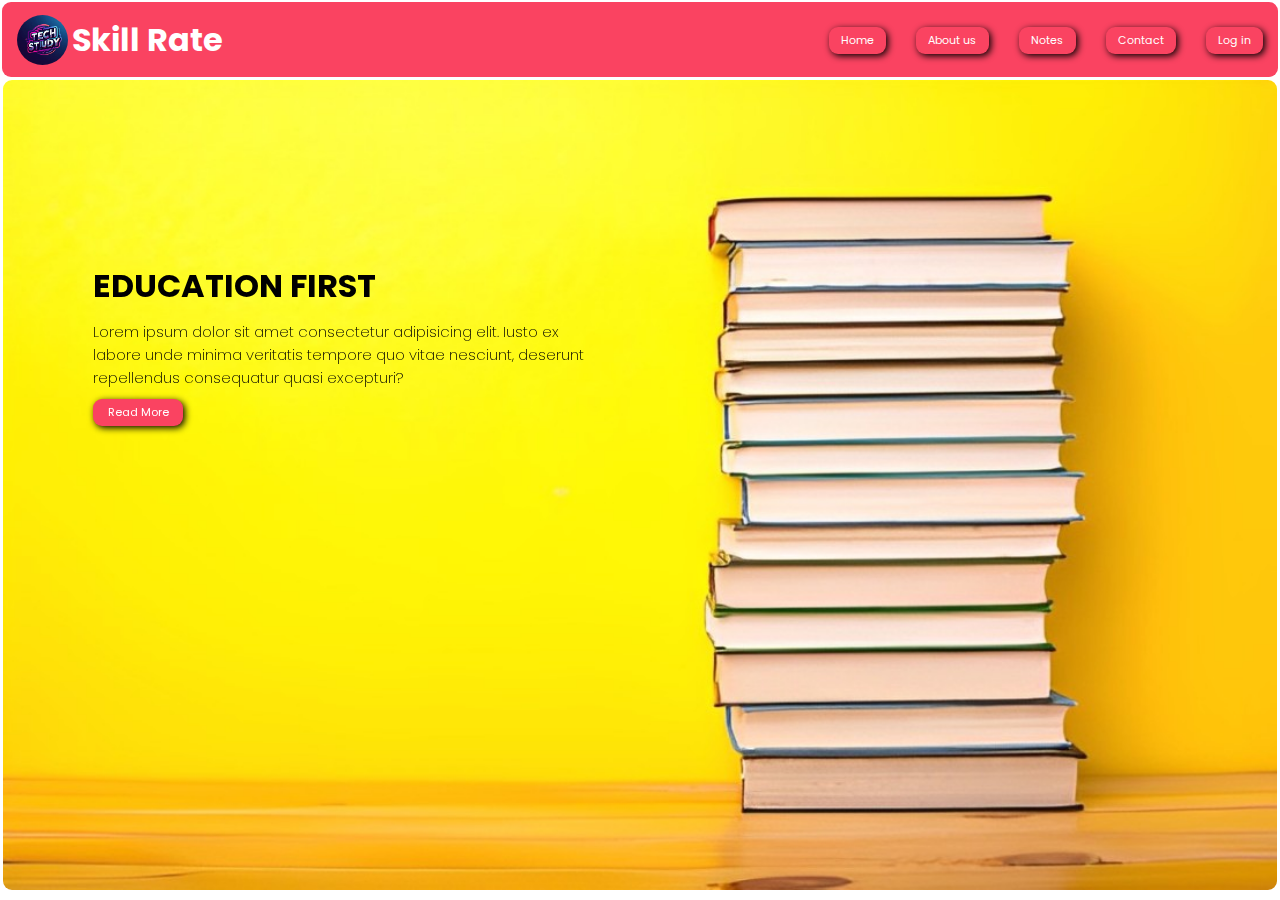
<file: index.html>
<!DOCTYPE html>
<html lang="en">

<head>
    <meta charset="UTF-8">
    <meta name="viewport" content="width=device-width, initial-scale=1.0">
    <title>Portfolio Home</title>
    <link rel="stylesheet" href="style.css">
</head>

<body>
    <nav>
        <div class="logo-side">
            <img class="logo" src="tech-logo.jpeg" alt="">
            <h1>Skill Rate</h1>
        </div>

        <div class="nav-bar">
            <a href=""><button>Home</button></a>
            <a href="about.html"><button>About us</button></a>
            <a href="Notes-tab.html"><button>Notes</button></a>
            <a href="about.html"><button>Contact</button></a>
            <a href="login.html"><button>Log in</button></a>

        </div>
    </nav>
    <section class="section-one">
        <img src="image-home-back.jpg" alt="">
        <div class="home-page-text">
            <h1>EDUCATION FIRST</h1>
            <h3>Lorem ipsum dolor sit amet consectetur adipisicing elit. Iusto ex labore unde minima veritatis tempore
                quo vitae nesciunt, deserunt repellendus consequatur quasi excepturi?</h3>
            <button>Read More</button>
        </div>
    </section>

</body>

</html>
</file>
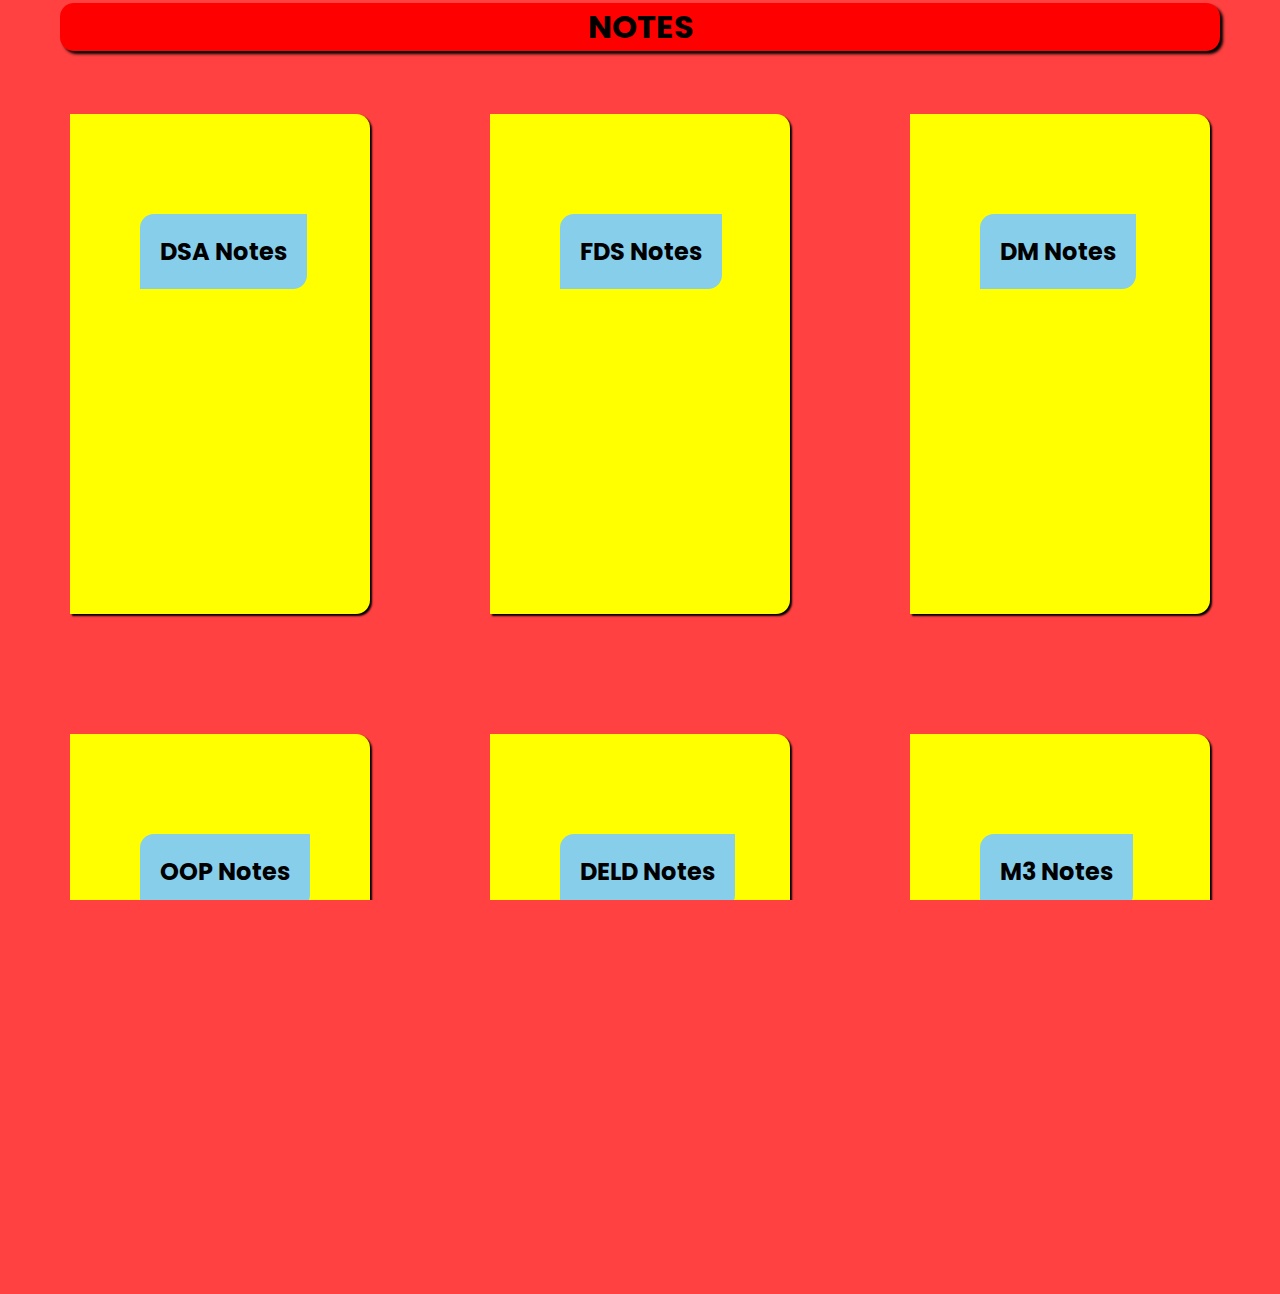
<file: Notes-tab.html>
<!DOCTYPE html>
<html lang="en">

<head>
    <meta charset="UTF-8">
    <meta name="viewport" content="width=device-width, initial-scale=1.0">
    <title>Log in</title>
    <link rel="stylesheet" href="Notes-tab.css">
</head>

<body>
    <div class="head-notes">
        <h1>NOTES</h1>
    </div>
    <div class="section">
        <div class="box">
            <a href="https://www.tutorialspoint.com/data_structures_algorithms/dsa_quick_guide.htm">
                <div class="box-image">
                    <h2>DSA Notes</h2>
                </div>
            </a>
    </div>
        <div class="box">
            <a href="https://unacademy.com/content/nta-ugc/study-material/computer-science/fundamentals-of-the-data-structure/#:~:text=Data%20structure%20allows%20storing%20data,through%20low%20space%2Dtime%20complexity.">
                <div class="box-image">
                    <h2> FDS Notes</h2>
                </div>
            </a>
    </div>
        <div class="box">
            <a href="https://www.google.com">
                <div class="box-image">
                    <h2>DM Notes</h2>
                </div>
            </a>
    </div>
        <div class="box">
            <a href="https://www.google.com">
                <div class="box-image">
                    <h2>OOP Notes</h2>
                </div>
            </a>
    </div>
        <div class="box">
            <a href="https://www.google.com">
                <div class="box-image">
                    <h2>DELD Notes</h2>
                </div>
            </a>
    </div>
        <div class="box">
            <a href="https://www.google.com">
                <div class="box-image">
                    <h2>M3 Notes</h2>
                </div>
            </a>
    </div>



    </div>

</body>

</html>
</file>
<file: style.css>
@import url('https://fonts.googleapis.com/css2?family=Fira+Sans:ital,wght@0,100;0,200;0,300;0,400;0,500;0,600;0,700;0,800;0,900;1,100;1,200;1,300;1,400;1,500;1,600;1,700;1,800;1,900&family=Poppins:ital,wght@0,100;0,200;0,300;0,400;0,500;0,600;0,700;0,800;0,900;1,100;1,200;1,300;1,400;1,500;1,600;1,700;1,800;1,900&family=Roboto:ital,wght@0,100;0,300;0,400;0,500;0,700;0,900;1,100;1,300;1,400;1,500;1,700;1,900&display=swap');

* {
    font-family: "Poppins", sans-serif;
    padding: 0;
    margin: 0;
}

html,
body {
    height: 100vh;
    width: 100vw;
    background-color: white;
    overflow-x: hidden;
}

nav {
    margin: 2px;
    border-radius: 9px;
    height: 5vh;
    display: flex;
    align-items: center;
    justify-content: space-between;
    padding: 15px;
    background-color: rgb(250, 67, 97);
    color: white;
}

.nav-bar {
    display: flex;
    align-items: center;
    justify-content: center;
    gap: 30px;
}

.nav-bar button {
    color: white;
    background-color: rgb(250, 67, 97);
    margin: 0px 0px;
    padding: 5px 12px;
    font-size: 11px;
    border-radius: 9px;
    border: none;
    box-shadow: 2px 2px 7px black;
    cursor: pointer;

}

.home-page-text button:hover {
    transition: all 0.3s ease;
    color: black;
    background-color: rgb(64, 255, 64);
    padding: 3px 9px;
    margin: 2px 3px;
}

.nav-bar button:hover {
    transition: all 0.3s ease;
    color: black;
    background-color: yellow;
    padding: 3px 9px;
    margin: 2px 3px;


}

.section-one img {
    border-radius: 9px;
    position: fixed;
    height: 90vh;
    width: 99.50%;
}

.home-page-text {
    height: 200px;
    width: 500px;
    gap: 10px;
    position: relative;
    top: 164px;
    left: 90px;
    display: flex;
    justify-content: center;
    flex-direction: column;
}

.home-page-text button {
    width: 90px;
    color: white;
    background-color: rgb(250, 67, 97);
    margin: 0px 0px;
    padding: 5px 12px;
    font-size: 11px;
    border-radius: 9px;
    border: none;
    box-shadow: 2px 2px 7px black;
    cursor: pointer;
}

.home-page-text h3 {
    font-weight: 200;
    font-size: 15px;
}

.section-one {
    margin: 3px;
}

.logo {
    height: 50px;
    width: 51px;
    border-radius: 50%;
}

.logo-side {
    display: flex;
    align-items: center;
    justify-content: center;
    gap: 4px;
}
</file>
<file: Notes-tab.css>
@import url('https://fonts.googleapis.com/css2?family=Fira+Sans:ital,wght@0,100;0,200;0,300;0,400;0,500;0,600;0,700;0,800;0,900;1,100;1,200;1,300;1,400;1,500;1,600;1,700;1,800;1,900&family=Poppins:ital,wght@0,100;0,200;0,300;0,400;0,500;0,600;0,700;0,800;0,900;1,100;1,200;1,300;1,400;1,500;1,600;1,700;1,800;1,900&family=Roboto:ital,wght@0,100;0,300;0,400;0,500;0,700;0,900;1,100;1,300;1,400;1,500;1,700;1,900&display=swap');

* {
    font-family: "Poppins", sans-serif;
    padding: 0;
    margin: 0;
}

html,
body {
    background-color: rgb(255, 65, 65);
    overflow-x: hidden;
    height: 100vh;
    width: 100vw;
}

.box {
    margin: 60px;
}

.section {
    display: flex;
    align-items: center;
    justify-content: center;
    flex-wrap: wrap;
}

.box-image {
    box-shadow: 2px 2px 2px black;
    border-top-right-radius: 14px;
    border-bottom-right-radius: 14px;
    height: 500px;
    width: 300px;
    background-color: yellow;
    position: relative;
}

.box h2 {
    padding: 20px;
    border-top-left-radius: 14px;
    border-bottom-right-radius: 14px;
    background-color: skyblue;
    position: absolute;
    top: 100px;
    left: 70px;
    color: black;

}

.head-notes {
    box-shadow: 3px 3px 3px black;
    margin: 3px 60px;
    border-radius: 14px;
    display: flex;
    align-items: center;
    justify-content: center;
    background-color: red;
}
/* Light Scrollbar */
::-webkit-scrollbar {
    width: 8px;
  }
  
  ::-webkit-scrollbar-track {
    background-color: #f1f1f1; /* light background color */
  }
  
  ::-webkit-scrollbar-thumb {
    background-color: #888; /* light thumb color */
    border-radius: 4px;
  }
  
  /* Dark Scrollbar */
  .dark-theme ::-webkit-scrollbar-track {
    background-color: #333; /* dark background color */
  }
  
  .dark-theme ::-webkit-scrollbar-thumb {
    background-color: #666; /* dark thumb color */
  }
  
  /* Use 'dark-theme' class on body or any parent element to switch to dark theme */
</file>
